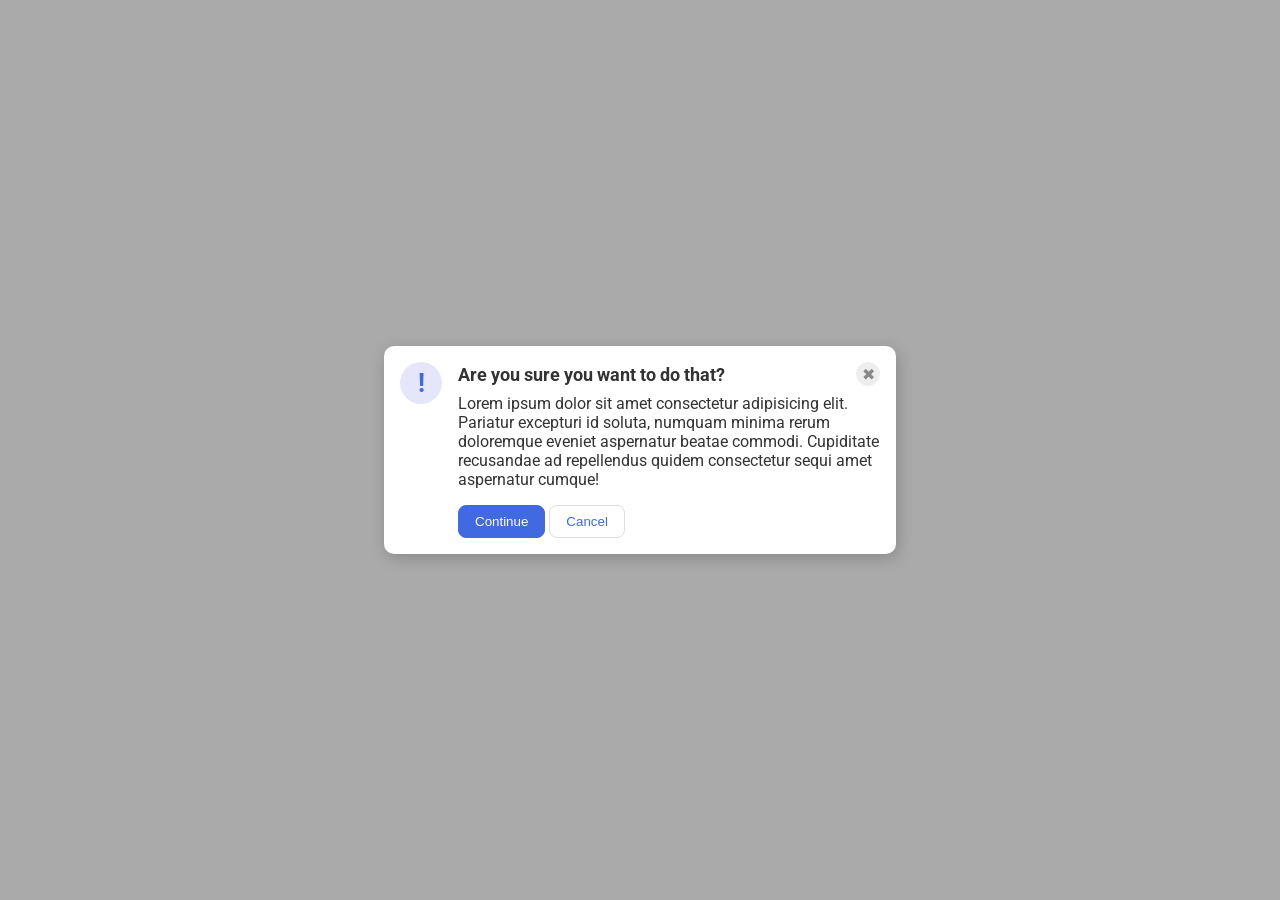
<file: foundations/flex/05-flex-modal/index.html>
<!DOCTYPE html>
<html lang="en">
  <head>
    <meta charset="UTF-8">
    <meta http-equiv="X-UA-Compatible" content="IE=edge">
    <meta name="viewport" content="width=device-width, initial-scale=1.0">
    <link rel="stylesheet" href="style.css">
    <title>Modal</title>
  </head>
  <body>
    <div class="modal">
      <div class="icon">!</div>
      <div class="container">
        <div class="header">Are you sure you want to do that?
        <button class="close-button">✖</button>
        </div>
        
        <div class="text">Lorem ipsum dolor sit amet consectetur adipisicing elit. Pariatur excepturi id soluta, numquam minima rerum doloremque eveniet aspernatur beatae commodi. Cupiditate recusandae ad repellendus quidem consectetur sequi amet aspernatur cumque!</div>
        <button class="continue">Continue</button>
        <button class="cancel">Cancel</button>
      </div>
    </div>
  </body>
</html>
</file>
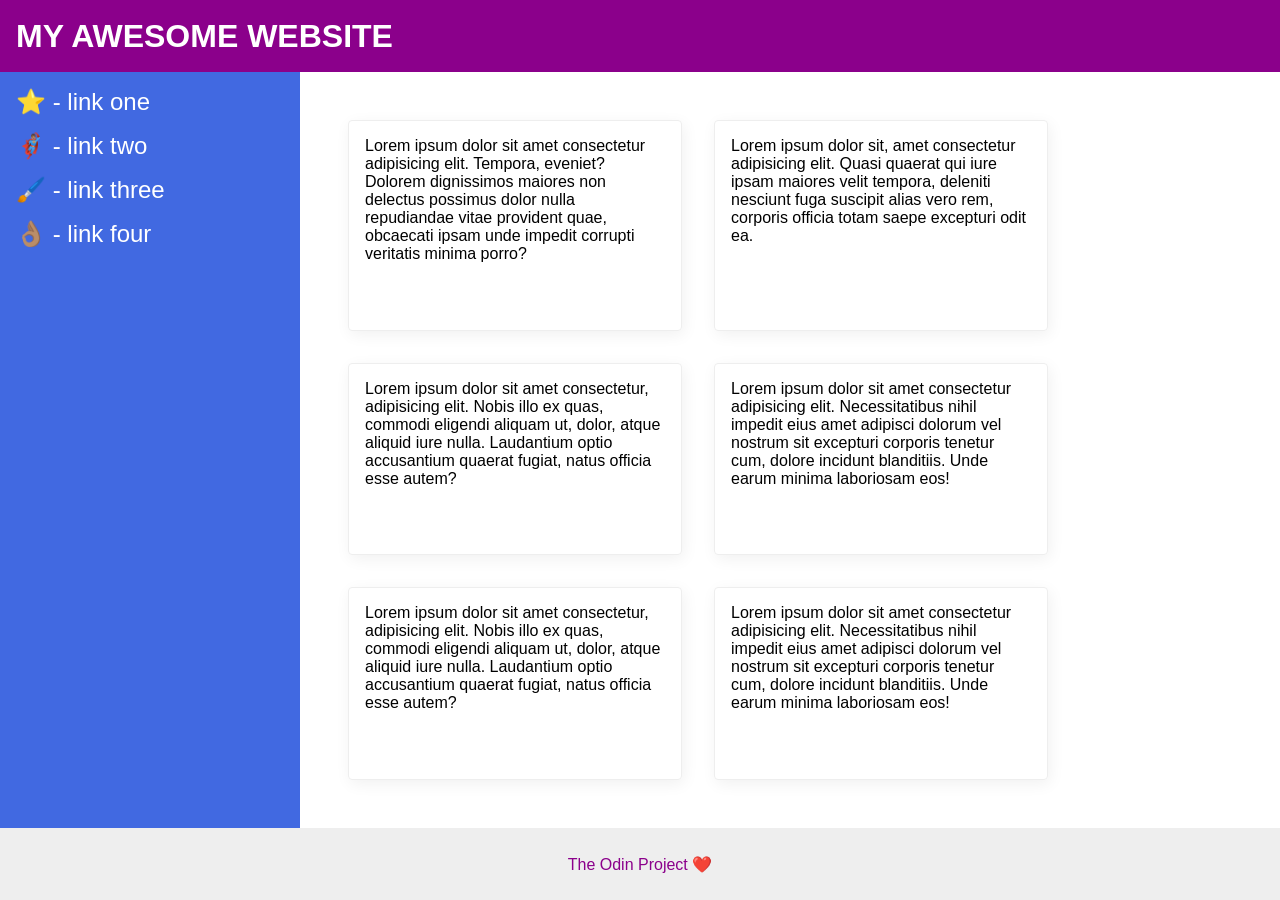
<file: foundations/flex/07-flex-layout-2/index.html>
<!DOCTYPE html>
<html lang="en">
  <head>
    <meta charset="UTF-8">
    <meta http-equiv="X-UA-Compatible" content="IE=edge">
    <meta name="viewport" content="width=device-width, initial-scale=1.0">
    <title>The Holy Grail</title>
    <link rel="stylesheet" href="style.css">
  </head>
  <body>
    <div class="header">
      MY AWESOME WEBSITE
    </div> 
    <div class="middle">
      <div class="sidebar">
        <ul>
          <li><a href="#">⭐ - link one</a></li>
          <li><a href="#">🦸🏽‍♂️ - link two</a></li>
          <li><a href="#">🖌️ - link three</a></li>
          <li><a href="#">👌🏽 - link four</a></li>
        </ul>
      </div>
      <div class="container">
        <div class="card">Lorem ipsum dolor sit amet consectetur adipisicing elit. Tempora, eveniet? Dolorem dignissimos maiores non delectus possimus dolor nulla repudiandae vitae provident quae, obcaecati ipsam unde impedit corrupti veritatis minima porro?</div>
        <div class="card">Lorem ipsum dolor sit, amet consectetur adipisicing elit. Quasi quaerat qui iure ipsam maiores velit tempora, deleniti nesciunt fuga suscipit alias vero rem, corporis officia totam saepe excepturi odit ea.</div>
        <div class="card">Lorem ipsum dolor sit amet consectetur, adipisicing elit. Nobis illo ex quas, commodi eligendi aliquam ut, dolor, atque aliquid iure nulla. Laudantium optio accusantium quaerat fugiat, natus officia esse autem?</div>
        <div class="card">Lorem ipsum dolor sit amet consectetur adipisicing elit. Necessitatibus nihil impedit eius amet adipisci dolorum vel nostrum sit excepturi corporis tenetur cum, dolore incidunt blanditiis. Unde earum minima laboriosam eos!</div>
        <div class="card">Lorem ipsum dolor sit amet consectetur, adipisicing elit. Nobis illo ex quas, commodi eligendi aliquam ut, dolor, atque aliquid iure nulla. Laudantium optio accusantium quaerat fugiat, natus officia esse autem?</div>
        <div class="card">Lorem ipsum dolor sit amet consectetur adipisicing elit. Necessitatibus nihil impedit eius amet adipisci dolorum vel nostrum sit excepturi corporis tenetur cum, dolore incidunt blanditiis. Unde earum minima laboriosam eos!</div>
      </div>
    </div>
    <div class="footer">
      The Odin Project ❤️
    </div>
  </body>
</html>
</file>
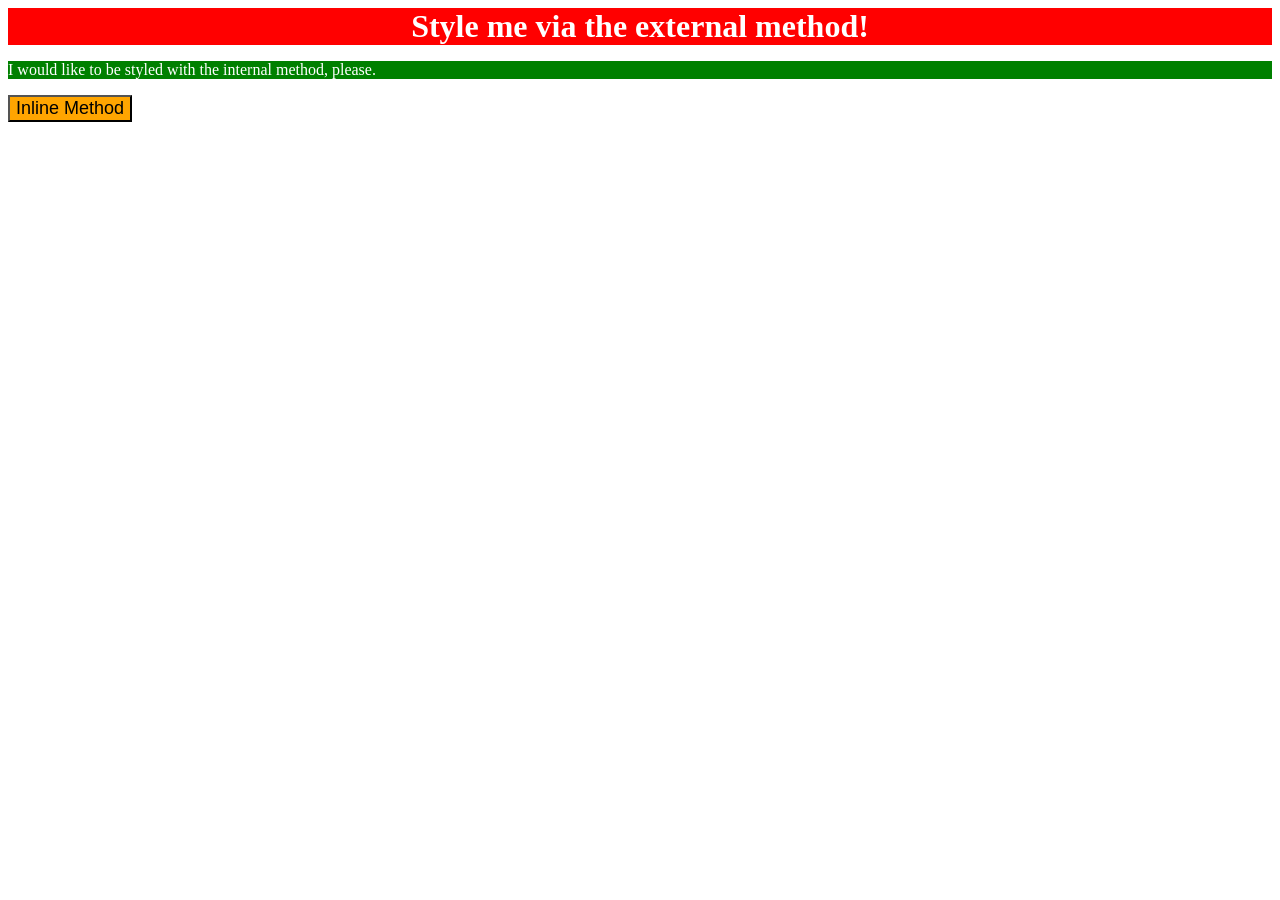
<file: foundations/intro-to-css/01-css-methods/index.html>
<!DOCTYPE html>
<html lang="en">
  <head>
    <meta charset="UTF-8">
    <meta http-equiv="X-UA-Compatible" content="IE=edge">
    <meta name="viewport" content="width=device-width, initial-scale=1.0">
    <link rel="stylesheet" href="styles.css">
    <style> p { background-color: green; color: white; }
    </style>
    <title>Methods for Adding CSS</title>
  </head>
  <body>
    <div>Style me via the external method!</div>
    <p>I would like to be styled with the internal method, please.</p>
    <button style="background-color: orange; font-size: 18px;">Inline Method</button>
  </body>
</html>
</file>
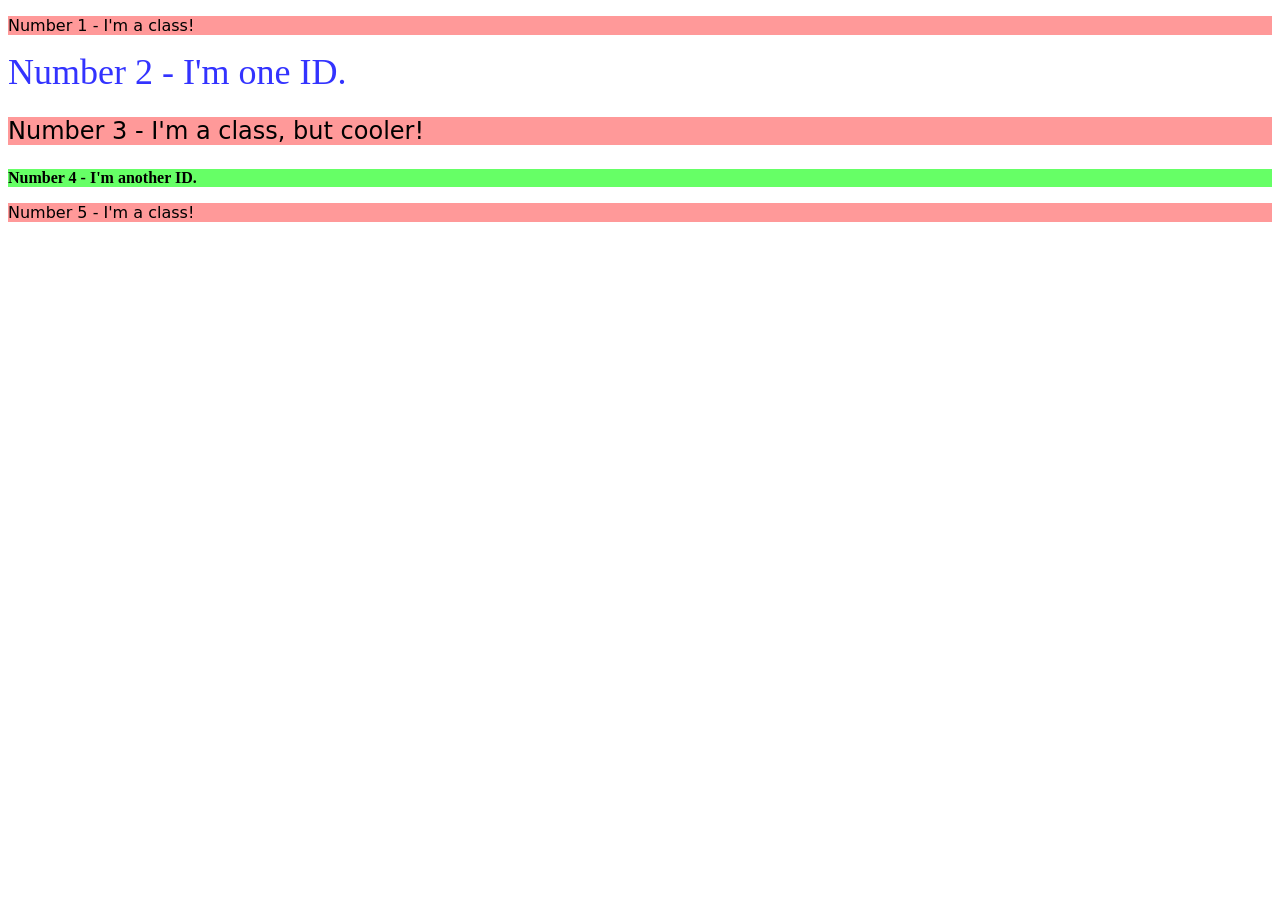
<file: foundations/intro-to-css/02-class-id-selectors/index.html>
<!DOCTYPE html>
<html lang="en">
  <head>
    <meta charset="UTF-8">
    <meta http-equiv="X-UA-Compatible" content="IE=edge">
    <meta name="viewport" content="width=device-width, initial-scale=1.0">
    <title>Class and ID Selectors</title>
    <link rel="stylesheet" href="style.css">
  </head>
  <body>
    <p class="odd">Number 1 - I'm a class!</p>
    <div id="two">Number 2 - I'm one ID.</div>
    <p class="odd" id="three">Number 3 - I'm a class, but cooler!</p>
    <div id="four">Number 4 - I'm another ID.</div>
    <p class="odd">Number 5 - I'm a class!</p>
  </body>
</html>
</file>
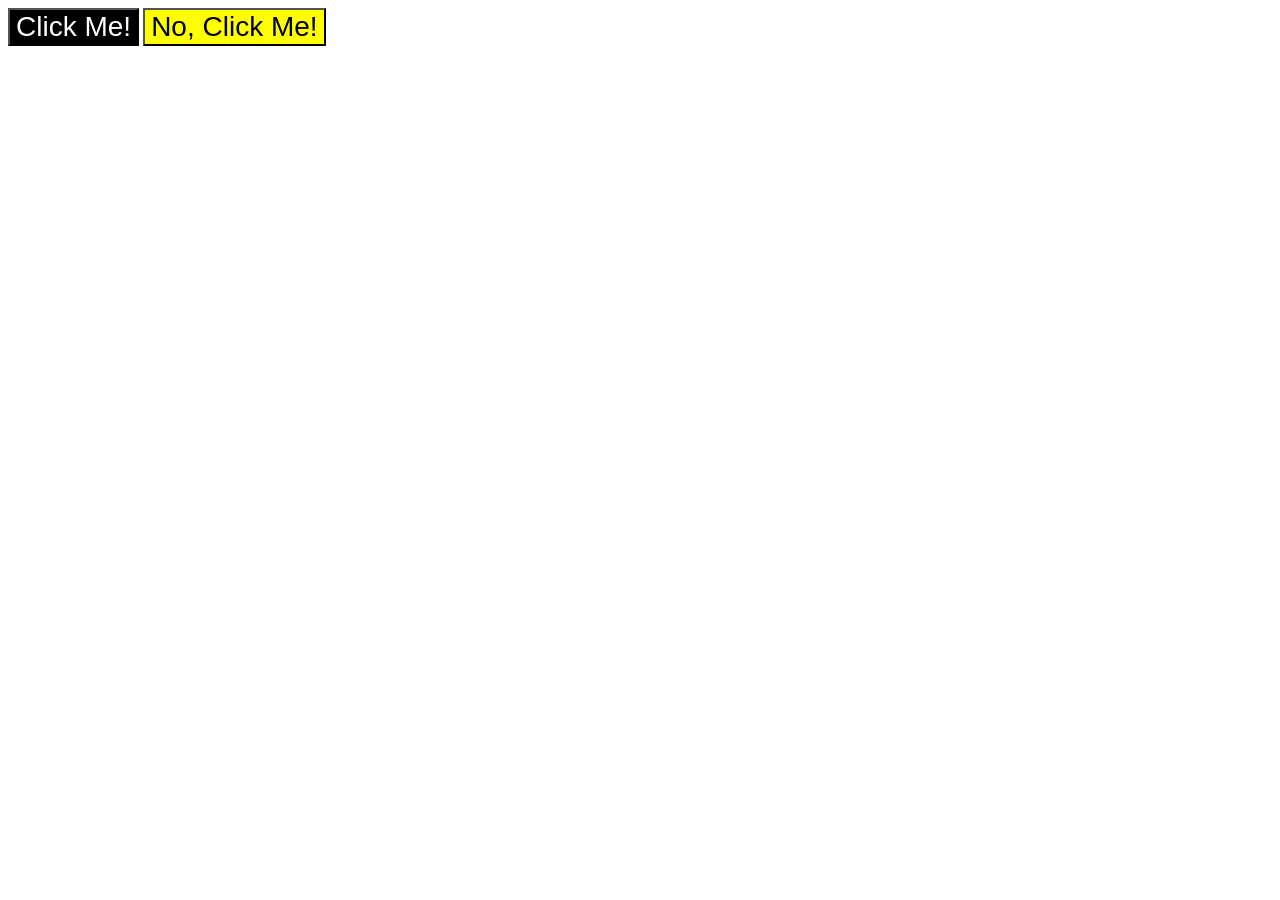
<file: foundations/intro-to-css/03-grouping-selectors/index.html>
<!DOCTYPE html>
<html lang="en">
  <head>
    <meta charset="UTF-8">
    <meta http-equiv="X-UA-Compatible" content="IE=edge">
    <meta name="viewport" content="width=device-width, initial-scale=1.0">
    <title>Grouping Selectors</title>
    <link rel="stylesheet" href="style.css">
  </head>
  <body>
    <button class="first">Click Me!</button>
    <button class="second">No, Click Me!</button>
  </body>
</html>
</file>
<file: foundations/flex/05-flex-modal/style.css>
@import url('https://fonts.googleapis.com/css2?family=Roboto:wght@400;700&display=swap');

html, body {
  height: 100%;
}

body {
  font-family: Roboto, sans-serif;
  margin: 0;
  background: #aaa;
  color: #333;
  /* I'll give you this one for free lol */
  display: flex;
  align-items: center;
  justify-content: center;
}

.modal {
  background: white;
  width: 480px;
  border-radius: 10px;
  box-shadow: 2px 4px 16px rgba(0,0,0,.2);
  display: flex;
  gap: 16px;
  padding: 16px;
}

.icon {
  color: royalblue;
  font-size: 26px;
  font-weight: 700;
  background: lavender;
  width: 42px;
  height: 42px;
  border-radius: 50%;
  display: flex;
  align-items: center;
  justify-content: center;
  flex-shrink: 0;
}

.close-button {
  background: #eee;
  border-radius: 50%;
  color: #888;
  font-weight: 400;
  font-size: 16px;
  height: 24px;
  width: 24px;
  display: flex;
  align-items: center;
  justify-content: center;
  border: 1px solid #eee;
  padding: 0;
}

button {
  cursor: pointer;
  padding: 8px 16px;
  border-radius: 8px;
}

button.continue {
  background: royalblue;
  border: 1px solid royalblue;
  color: white;
}

button.cancel {
  background: white;
  border: 1px solid #ddd;
  color: royalblue;
}

.header {
  display: flex;
  align-items: center;
  justify-content: space-between;
  font-size: 18px;
  font-weight: 700;
  margin-bottom: 8px;
}

.text {
  margin-bottom: 16px;
}
</file>
<file: foundations/flex/07-flex-layout-2/style.css>
body {
  font-family: -apple-system, BlinkMacSystemFont, 'Segoe UI', Roboto, Oxygen, Ubuntu, Cantarell, 'Open Sans', 'Helvetica Neue', sans-serif;
  margin: 0;
  min-height: 100vh;
  display: flex;
  flex-direction: column;
}

.header {
  height: 72px;
  background: darkmagenta;
  color: white;
  font-size: 32px;
  font-weight: 900;
  padding: 0 16px;
  display: flex;
  align-items: center;
}

.middle {
  display: flex;
  flex-grow: 1;
}

ul {
  list-style: none;
  margin: 0;
  padding: 0;
}

li {
  margin-bottom: 16px;
}

a {
  text-decoration: none;
  color: white;
  font-size: 24px;
}

.footer {
  height: 72px;
  background: #eee;
  color: darkmagenta;

}

.sidebar {
  width: 300px;
  background: royalblue;
  box-sizing: border-box;
  flex-shrink: 0;
  padding: 16px;
}

.container {
  display: flex;
  flex-wrap: wrap;
  padding: 48px;
  gap: 32px;
}

.card {
  display: flex;
  border: 1px solid #eee;
  box-shadow: 2px 4px 16px rgba(0,0,0,.06);
  border-radius: 4px;
  width: 300px;
  padding: 16px;
  
}

.footer {
  align-content: center;
  text-align: center;
}
</file>
<file: foundations/intro-to-css/01-css-methods/styles.css>
div {
    background-color: red;
    color: white;
    font-size: 32px;
    text-align: center;
    font-weight: bold;
}
</file>
<file: foundations/intro-to-css/02-class-id-selectors/style.css>
/* Add CSS Styling */
.odd {
    background-color: #ff9999;
    font-family: Veranda, "DejaVu Sans", sans-serif;
}

#two {
    color: #3333ff;
    font-size: 36px;
}

#three {
    font-size: 24px;
}

#four {
    background-color: #66ff66;
    font-weight: bold;
}
</file>
<file: foundations/intro-to-css/03-grouping-selectors/style.css>
/* Add CSS Styling */

.first, .second {
    font-size: 28px;
    font-family: Helvetica, "Times New Roman", sans-serif;
}

.first {
    background-color: black;
    color: white;
}

.second {
    background-color: yellow;
}
</file>
